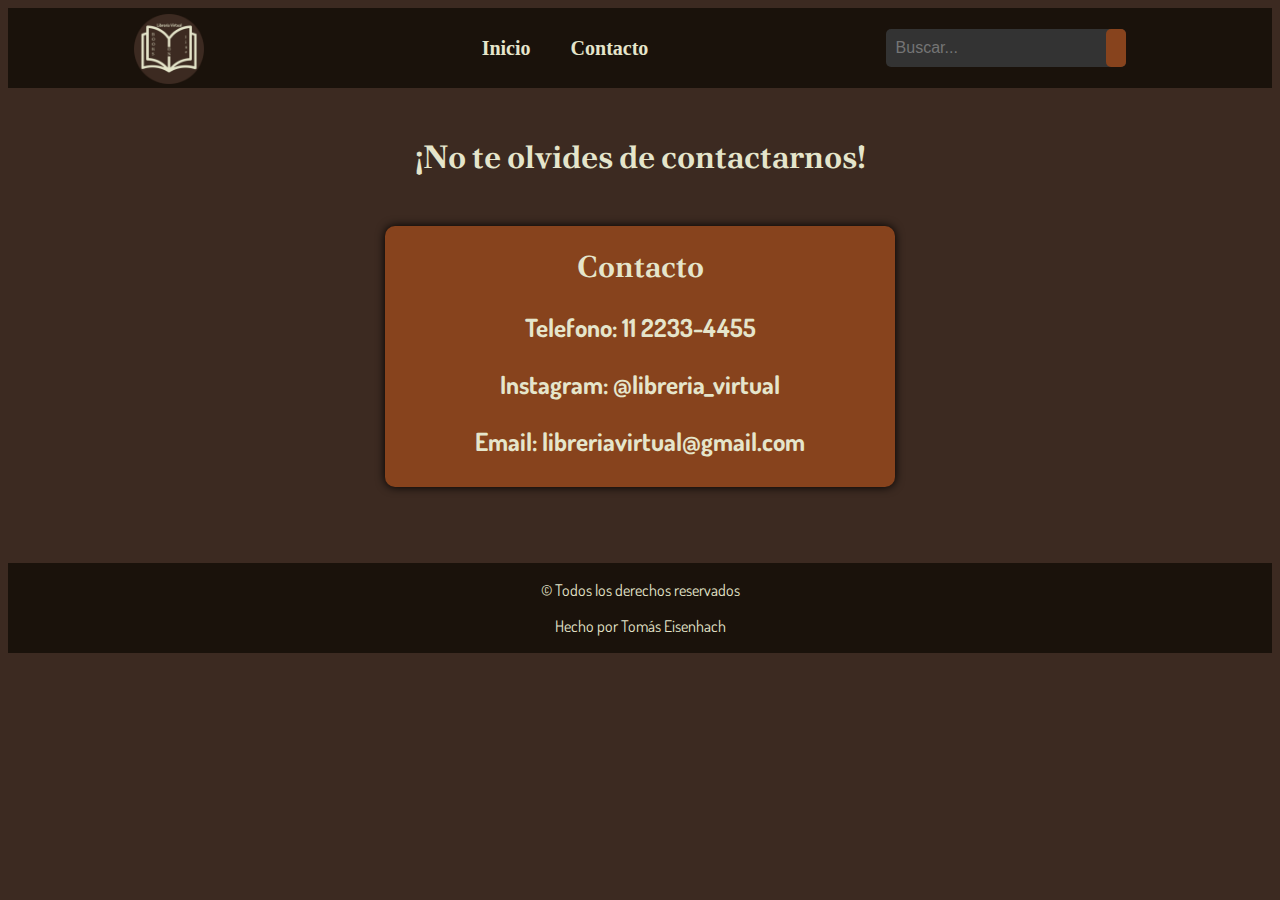
<file: contacto.html>
<!DOCTYPE html>
<html lang="en">
  <head>
    <meta charset="UTF-8" />
    <meta http-equiv="X-UA-Compatible" content="IE=edge" />
    <meta name="viewport" content="width=device-width, initial-scale=1.0" />

    <!-- Google fonts (Titulos - Poltawski Nowy ) -->
    <link rel="preconnect" href="https://fonts.googleapis.com" />
    <link rel="preconnect" href="https://fonts.gstatic.com" crossorigin />
    <link
      href="https://fonts.googleapis.com/css2?family=Poltawski+Nowy&display=swap"
      rel="stylesheet"
    />

    <!-- Google Fonts (Dosis) -->
    <link rel="preconnect" href="https://fonts.googleapis.com" />
    <link rel="preconnect" href="https://fonts.gstatic.com" crossorigin />
    <link
      href="https://fonts.googleapis.com/css2?family=Dosis&display=swap"
      rel="stylesheet"
    />

    <!-- Font awesome -->
    <link
      rel="stylesheet"
      href="https://cdnjs.cloudflare.com/ajax/libs/font-awesome/6.4.0/css/all.min.css"
      integrity="sha512-iecdLmaskl7CVkqkXNQ/ZH/XLlvWZOJyj7Yy7tcenmpD1ypASozpmT/E0iPtmFIB46ZmdtAc9eNBvH0H/ZpiBw=="
      crossorigin="anonymous"
      referrerpolicy="no-referrer"
    />

    <!-- Animaciones -->
    <link
      rel="stylesheet"
      href="https://cdnjs.cloudflare.com/ajax/libs/animate.css/4.1.1/animate.min.css"
    />

    <!-- CSS -->
    <link rel="stylesheet" href="css/style.css" />
    <link rel="stylesheet" href="css/navbar.css" />
    <link rel="stylesheet" href="css/pedidos.css" />
    <link rel="stylesheet" href="css/footer.css" />

    <title>Books Online | Contacto</title>
  </head>
  <body>
    <nav>
      <div class="navbar-container">
        <div class="logo">
          <img src="./assets/logo-booksonline.png" alt="logo" />
        </div>
        <div class="navbar-menu">
          <ul>
            <li>
              <a href="index.html"><i class="fa-solid fa-house"></i> Inicio</a>
            </li>
            <li>
              <a href="contacto.html"
                ><i class="fa-solid fa-bag-shopping"></i> Contacto</a
              >
            </li>
          </ul>
        </div>
        <div class="navbar-icons">
          <form class="search-bar">
            <input type="text" placeholder="Buscar..." />
            <button type="submit"><i class="fas fa-search"></i></button>
          </form>
        </div>
      </div>
    </nav>

    <h1 class="animate__animated animate__fadeInLeft titulo-pedidos">
      ¡No te olvides de contactarnos!
    </h1>

    <div class="animate__animated animate__fadeInRightBig contacto">
      <h2 class="h2-contacto">Contacto</h2>

      <div class="info-contacto">
        <h3 class="h3-contacto">
          <i class="fa-brands fa-whatsapp icono"></i> Telefono: 11 2233-4455
        </h3>
        <h3 class="h3-contacto">
          <i class="fa-brands fa-instagram icono"></i> Instagram:
          @libreria_virtual
        </h3>
        <h3 class="h3-contacto">
          <i class="fa-regular fa-envelope icono"></i> Email:
          libreriavirtual@gmail.com
        </h3>
      </div>
    </div>

    <!--------------------- Footer --------------------->

    <footer class="footer-pedidos">
      <section class="copyright-pedidos">
        <p>&copy; Todos los derechos reservados</p>
        <p>Hecho por Tomás Eisenhach</p>
      </section>
    </footer>
  </body>
</html>
</file>
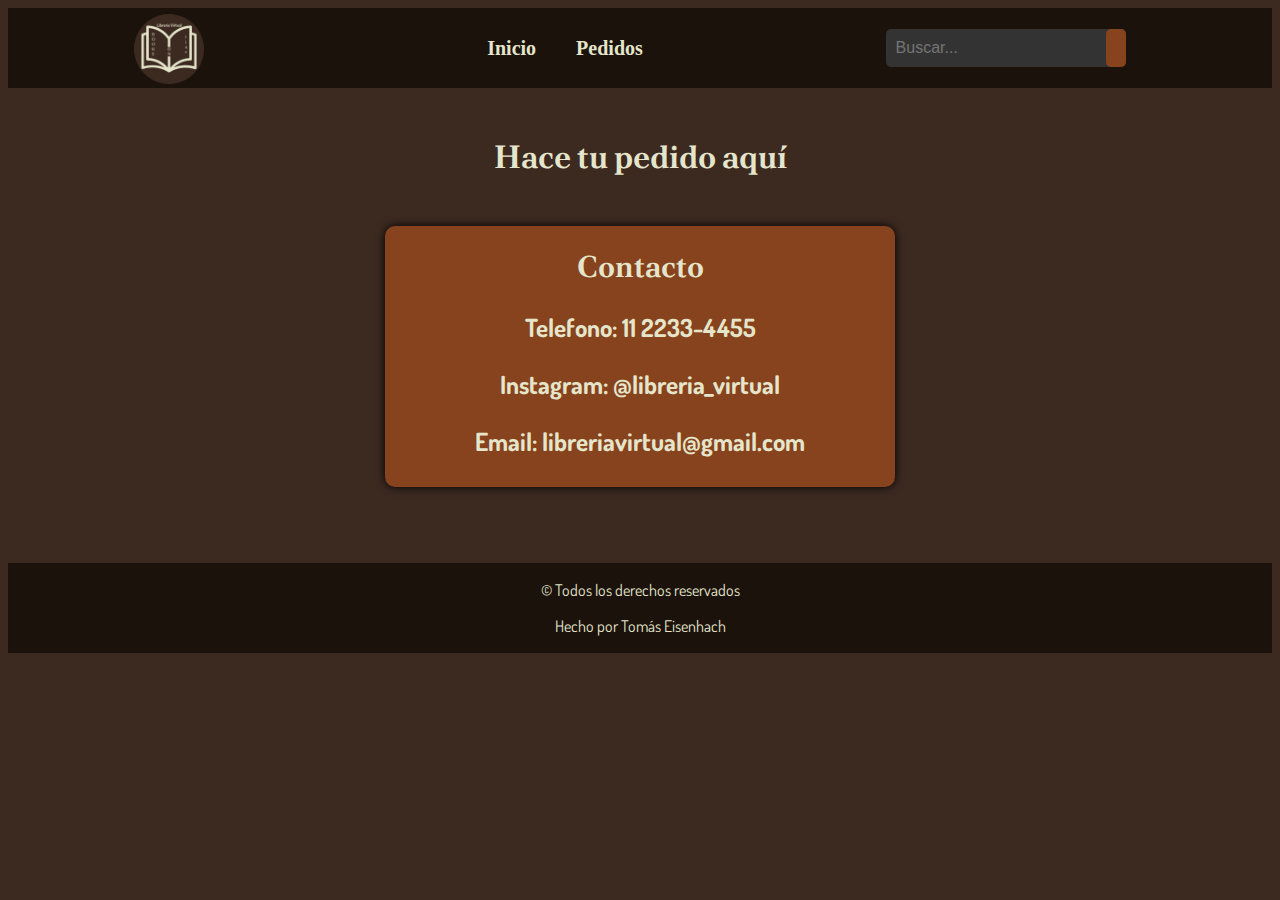
<file: Pedidos.html>
<!DOCTYPE html>
<html lang="en">
  <head>
    <meta charset="UTF-8" />
    <meta http-equiv="X-UA-Compatible" content="IE=edge" />
    <meta name="viewport" content="width=device-width, initial-scale=1.0" />

    <!-- Google fonts (Titulos - Poltawski Nowy ) -->
    <link rel="preconnect" href="https://fonts.googleapis.com" />
    <link rel="preconnect" href="https://fonts.gstatic.com" crossorigin />
    <link
      href="https://fonts.googleapis.com/css2?family=Poltawski+Nowy&display=swap"
      rel="stylesheet"
    />

    <!-- Google Fonts (Dosis) -->
    <link rel="preconnect" href="https://fonts.googleapis.com" />
    <link rel="preconnect" href="https://fonts.gstatic.com" crossorigin />
    <link
      href="https://fonts.googleapis.com/css2?family=Dosis&display=swap"
      rel="stylesheet"
    />

    <!-- Font awesome -->
    <link
      rel="stylesheet"
      href="https://cdnjs.cloudflare.com/ajax/libs/font-awesome/6.4.0/css/all.min.css"
      integrity="sha512-iecdLmaskl7CVkqkXNQ/ZH/XLlvWZOJyj7Yy7tcenmpD1ypASozpmT/E0iPtmFIB46ZmdtAc9eNBvH0H/ZpiBw=="
      crossorigin="anonymous"
      referrerpolicy="no-referrer"
    />

    <!-- Animaciones -->
    <link
      rel="stylesheet"
      href="https://cdnjs.cloudflare.com/ajax/libs/animate.css/4.1.1/animate.min.css"
    />

    <!-- CSS -->
    <link rel="stylesheet" href="./css/style.css" />
    <link rel="stylesheet" href="./css/navbar.css" />
    <link rel="stylesheet" href="./css/pedidos.css" />
    <link rel="stylesheet" href="./css/footer.css">

    <title>Pedidos</title>
  </head>
  <body>
    <nav>
      <div class="navbar-container">
        <div class="logo">
          <img src="./assets/logo-booksonline.png" alt="logo">
        </div>
        <div class="navbar-menu">
          <ul>
            <li>
              <a href="index.html"> <i class="fa-solid fa-house"></i> Inicio</a>
            </li>
            <li>
              <a href="#"> <i class="fa-solid fa-bag-shopping"></i> Pedidos</a>
            </li>
          </ul>
        </div>
        <div class="navbar-icons">
          <form class="search-bar">
            <input type="text" placeholder="Buscar..." />
            <button type="submit"><i class="fas fa-search"></i></button>
          </form>
        </div>
      </div>
    </nav>

    <h1 class="animate__animated animate__fadeInLeft titulo-pedidos">
      Hace tu pedido aquí
    </h1>

    <div class="animate__animated animate__fadeInRightBig contacto">
      <h2 class="h2-contacto">Contacto</h2>

      <div class="info-contacto">
        <h3 class="h3-contacto">
          <i class="fa-brands fa-whatsapp icono"></i> Telefono: 11 2233-4455
        </h3>
        <h3 class="h3-contacto">
          <i class="fa-brands fa-instagram icono"></i> Instagram:
          @libreria_virtual
        </h3>
        <h3 class="h3-contacto">
          <i class="fa-regular fa-envelope icono"></i> Email:
          libreriavirtual@gmail.com
        </h3>
      </div>
    </div>

    <!--------------------- Footer --------------------->

    <footer class="footer-pedidos">
      <section class="copyright-pedidos">
        <p>&copy; Todos los derechos reservados</p>
        <p>Hecho por Tomás Eisenhach</p>
      </section>
    </footer>

  </body>
</html>
</file>
<file: css/style.css>
/* Titulos | font-family: 'Poltawski Nowy', serif; */
/* Todo | font-family: 'Dosis', sans-serif; */

h1 {
  text-align: center;
}

#contenedor-libros {
  display: grid;
  grid-template-columns: repeat(4, 310px);
  grid-gap: 20px;
}



.oculto,
.oculto-2,
.oculto-3,
.oculto-4,
.oculto-5,
.oculto-6,
.oculto-7,
.oculto-8 {
  display: none;
}

.ver-menos,
.ver-menos-2,
.ver-menos-3,
.ver-menos-4,
.ver-menos-5,
.ver-menos-6,
.ver-menos-7,
.ver-menos-8 {
  display: none;
}


.hacer-pedido,
.hacer-pedido-2,
.hacer-pedido-3,
.hacer-pedido-4,
.hacer-pedido-5,
.hacer-pedido-6,
.hacer-pedido-7,
.hacer-pedido-8 {
  border: none;
  background-color: #3c2a21;
  color: #ffffff;
  padding: 10px;
  margin-top: 10px;
  font-size: 14px;
  cursor: pointer;
  font-family: 'Dosis', sans-serif;
  text-decoration: none;
}

.ver-mas,
.ver-menos,
.ver-menos-2,
.ver-mas-2,
.ver-mas-3,
.ver-menos-3,
.ver-menos-4,
.ver-mas-4,
.ver-menos-5,
.ver-mas-5,
.ver-mas-6,
.ver-menos-6,
.ver-mas-7,
.ver-menos-7,
.ver-mas-8,
.ver-menos-8 {
  border: none;
  background-color: #3c2a21;
  color: #ffffff;
  padding: 10px;
  margin-top: 10px;
  font-size: 14px;
  cursor: pointer;
  font-family: 'Dosis', sans-serif;
}

.ver-mas:hover,
.ver-menos:hover,
.ver-menos-2:hover,
.ver-mas-2:hover,
.ver-mas-3:hover,
.ver-menos-3:hover,
.ver-menos-4:hover,
.ver-mas-4:hover,
.hacer-pedido:hover,
.hacer-pedido-2:hover,
.hacer-pedido-3:hover,
.hacer-pedido-4:hover {
background-color: #87431d;
}


body {
  background-color: #3c2a21;
}

h1 {
  font-family: "Poltawski Nowy", serif;
  color: #e5e5cb;
}

.libro-card {
  display: flex;
  flex-direction: column;
  align-items: center;
  width: 300px;
  padding: 10px;
  margin: 10px;
  box-shadow: 0px 0px 10px rgba(0, 0, 0, 0.5);
  background-color: #e5e5cb;
  border-radius: 10px;
}

.libro-card:hover{
  transform: translateY(-3px);
}

.libro-titulo {
  display: flex;
  justify-content: space-between;
  align-items: center;
  width: 100%;
}


.libro-titulo h2 {
  margin: 0;
  font-family: "Poltawski Nowy", serif;
}

.tercer-titulo{
  font-size: 1.4rem;
}

#icono,
#icono2,
#icono3,
#icono4,
#icono5,
#icono6,
#icono7,
#icono8 {
  border: none;
  background-color: transparent;
  font-size: 20px;
  color: #3c2a21;
  cursor: pointer;
}


.libro-img {
  width: auto;
  height: 200px;
  margin-top: 1rem;
  box-shadow: 0px 0px 10px rgba(0, 0, 0, 0.5);
}

.descripcion {
  text-align: justify;
  margin: 10px 0;
  font-size: 16px;
  font-family: "Dosis", sans-serif;
}

.libro-card h2 {
  display: flex;
  align-items: center;
}

.libro-card h2 .lista-deseos {
  margin-left: 10px;
}
</file>
<file: css/navbar.css>
nav {
  background-color: #1a120b;
  color: #e5e5cb;
  height: 80px;
  display: flex;
  justify-content: center;
}

.navbar-container {
  display: flex;
  justify-content: space-between;
  align-items: center;
  width: 80%;
}

.logo img {
  width: 70px;
  height: auto;
  padding-top: 5px;
}

.navbar-menu ul {
  list-style: none;
  margin: 0;
  padding: 0;
  display: flex;
}

.navbar-menu ul li {
  margin-left: 40px;
}

.navbar-menu ul li a {
  color: #e5e5cb;
  text-decoration: none;
  font-size: 20px;
  font-weight: bold;
}

.navbar-menu ul li a:hover {
  color: #87431d;
}

.navbar-icons {
  display: flex;
  align-items: center;
}

.search-bar {
  margin-right: 20px;
  position: relative;
}

.search-bar input[type="text"] {
  border: none;
  background-color: #333;
  color: #fff;
  padding: 10px 30px 10px 10px;
  font-size: 16px;
  border-radius: 5px;
  width: 200px;
}

.search-bar button[type="submit"] {
  position: absolute;
  right: 0;
  top: 0;
  height: 100%;
  background-color: #87431d;
  border: none;
  color: #fff;
  padding: 10px;
  cursor: pointer;
  border-radius: 5px;
}

.search-bar button[type="submit"]:hover {
  background-color: #e5e5cb;
  color: #222;
}

.cart-icon {
  font-size: 25px;
  margin-right: 20px;
}

.cart-icon a {
  color: #e5e5cb;
}


.busqueda-resultados {
  display: none;
}

.resultado {
  background-color: #87431d;
  border: 1px solid #e5e5cb;
  border-radius: 5px;
  margin: 10px 0;
  padding: 10px;
  max-width: 200px;
  
}

.resultado h3 {
  margin-top: 0;
  margin-bottom: 5px;
  color: #e5e5cb;
  font-family: "Poltawski Nowy", serif;
}

.resultado p {
  margin: 0;
  color: #e5e5cb;
  font-family: "Dosis", sans-serif;
}
</file>
<file: css/pedidos.css>
.titulo-pedidos{
    margin: 3rem;
}

.h2-contacto {
  font-size: 30px;
  font-family: "Poltawski Nowy", serif;
  margin-top: 1rem;
}

.h3-contacto{
    font-family: 'Dosis', sans-serif;
    font-size: 25px;
}

.contacto {
  color: #e5e5cb;
  background-color: #87431d;
  border-radius: 10px;
  text-align: center;
  margin-top: 2rem;
  padding: 0.3rem;
  max-width: 500px;
  margin: 0 auto;
  box-shadow: 0px 0px 10px rgba(0, 0, 0, 1);
}
</file>
<file: css/footer.css>
footer {
  background-color: #1a120b;
  text-align: center;
  margin-top: 2rem;
  padding: 1px;
  color: #e5e5cb;
  font-family: "Dosis", sans-serif;
}

.footer-pedidos {
    background-color: #1a120b;
    text-align: center;
    margin-top: 4.8rem;
    padding: 1px;
    color: #e5e5cb;
    font-family: "Dosis", sans-serif;

  }
</file>
